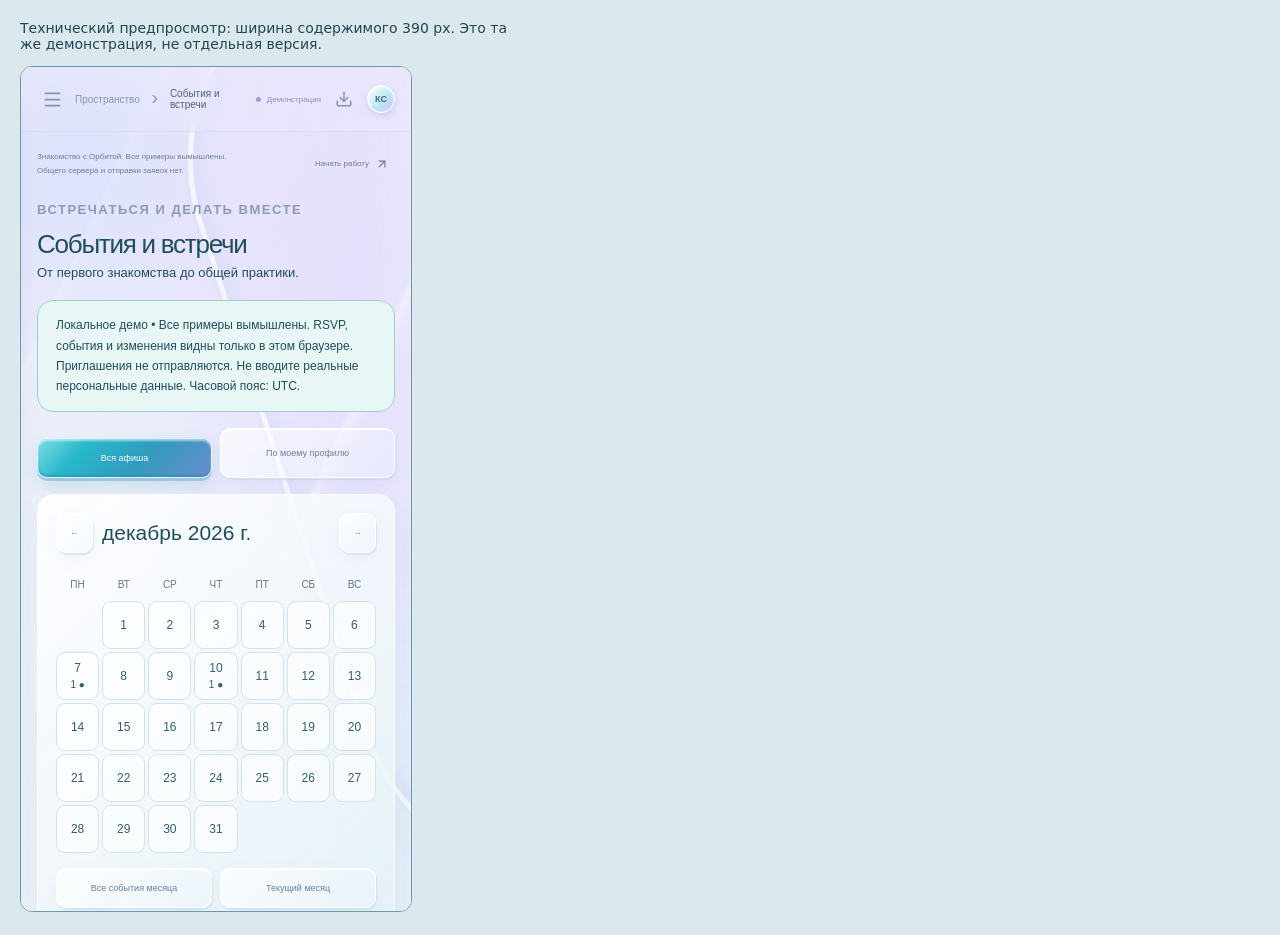
<file: source/mobile-preview.html>
<!doctype html><html lang="ru"><meta charset="utf-8"><meta name="viewport" content="width=device-width,initial-scale=1"><title>Орбита · проверка мобильного макета</title><style>body{margin:20px;background:#dbe9ef;font:14px system-ui;color:#234451}iframe{width:390px;height:844px;max-width:100%;border:1px solid #6e98a8;background:white;border-radius:12px}p{max-width:500px}</style><p>Технический предпросмотр: ширина содержимого 390 px. Это та же демонстрация, не отдельная версия.</p><iframe title="Орбита, мобильный вид" src="../index.html#events"></iframe></html>
</file>
